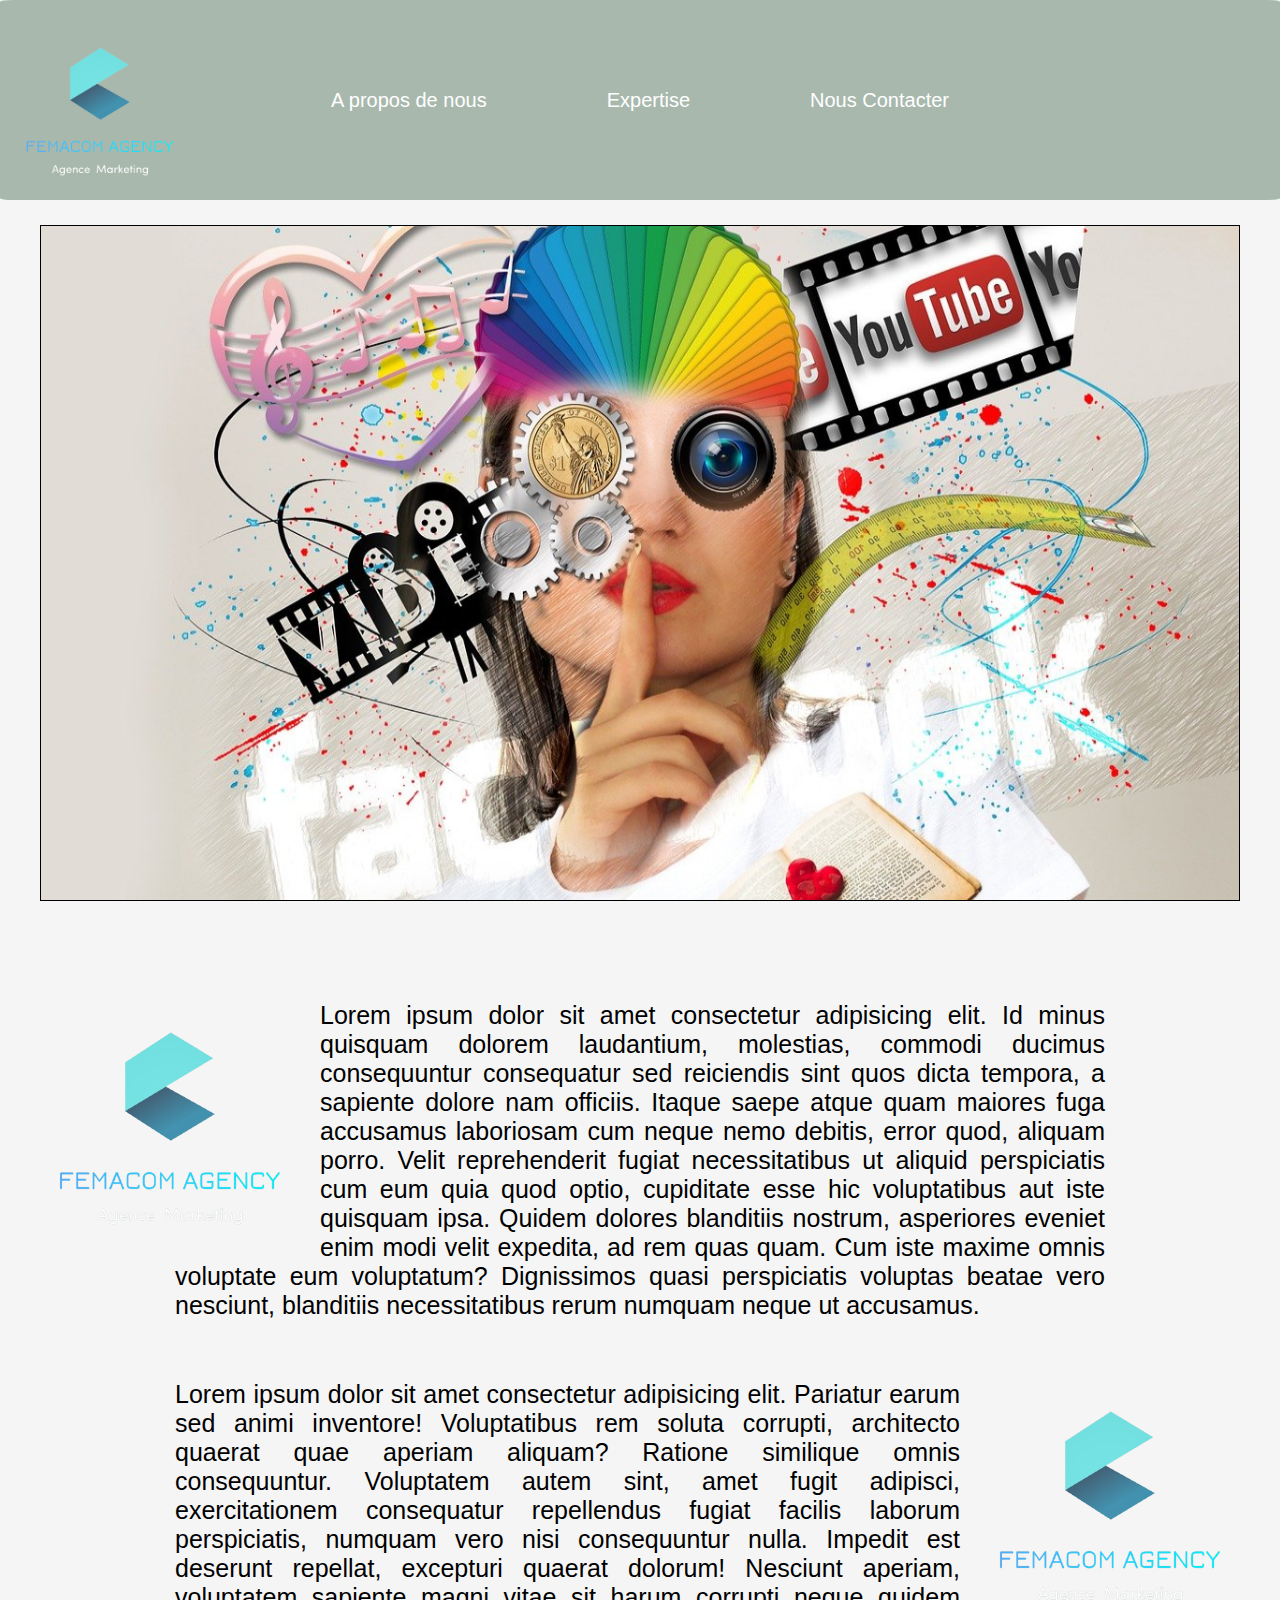
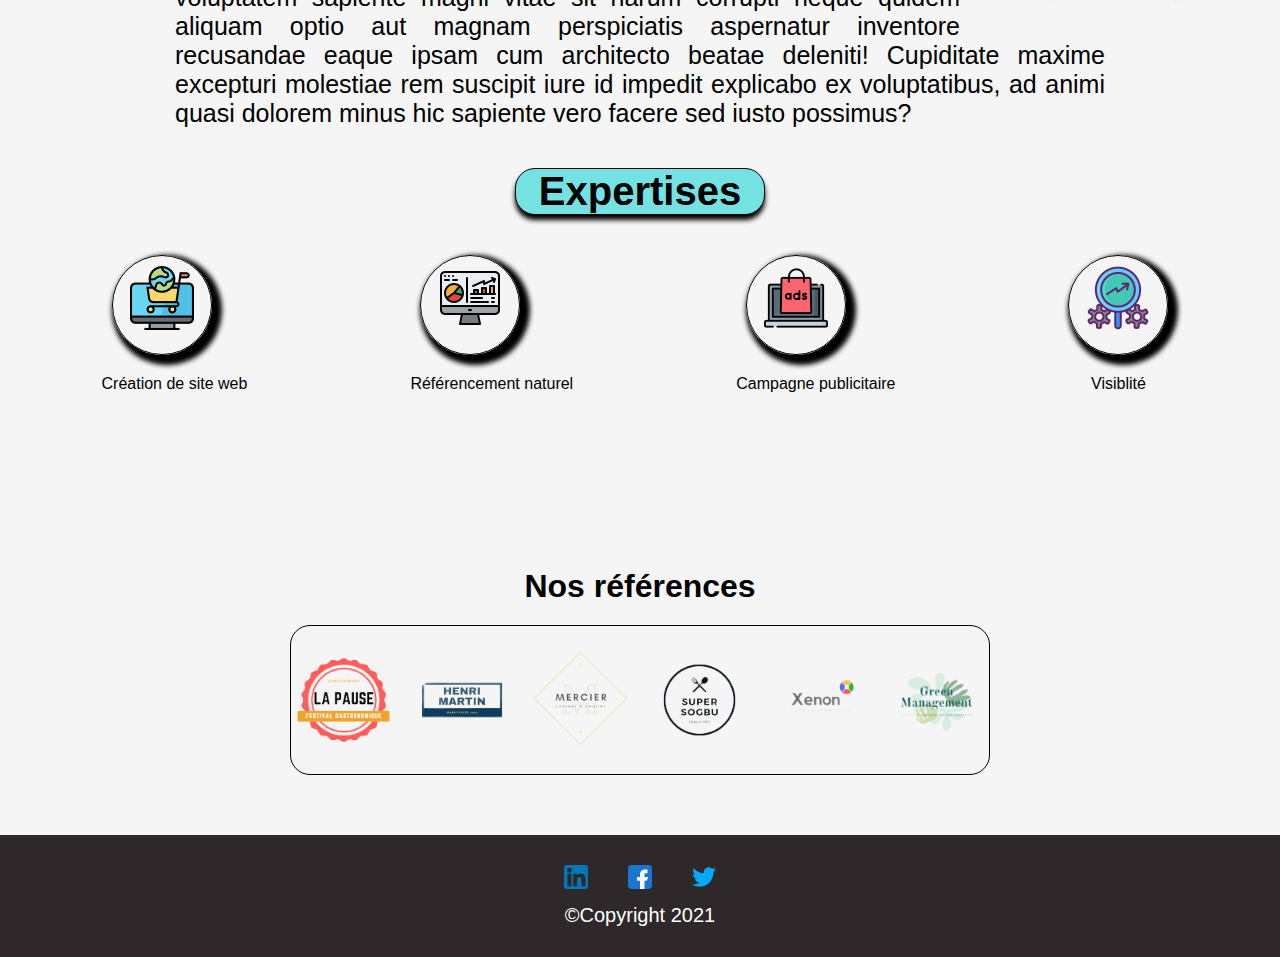
<file: index.html>
<!DOCTYPE html>
<html lang="fr">

<head>
    <meta charset="UTF-8">
    <meta name="viewport" content="width=device-width, initial-scale=1.0">
    <link rel="stylesheet" href="style.css">
    <title>Femacom Agency</title>
</head>

<body>
    <div id="loader">
        <img src="images/femacom_load.png" alt="">
        <div class="part1">
        <span class="lettre">F</span>
        <span class="lettre">E</span>
        <span class="lettre">M</span>
        <span class="lettre">A</span>
        <span class="lettre">C</span>
        <span class="lettre">O</span>
        <span class="lettre">M</span>
        </div>

        <div class="part2">
        <span class="lettre">A</span>
        <span class="lettre">G</span>
        <span class="lettre">E</span>
        <span class="lettre">N</span>
        <span class="lettre">C</span>
        <span class="lettre">Y</span>
        </div>

    </div>
    <div id="container">

        <header>

            <a href="index.html"><img id="fema_logo" src="images/femacom.png" alt="Femacom Agency"></a>

            <div class="nav">
                <nav>
                    <ul>
                        <li><a href="#">A propos de nous</a></li>
                        <li><a href="#">Expertise</a></li>
                        <li><a href="fomulaire/formulaire.html">Nous Contacter</a></li>
                    </ul>
                </nav>
            </div>
        </header>

        <main>

            <div id="slider1">
                <img class="active slide" src="images/slide1.png">
                <img class="slide" src="images/slide2.png">
                <img class="slide" src="images/slide3.png">
                <img class="slide" src="images/slide4.png">

                <div id="precedent">
                    &lt;</div>
                        <div id="suivant">></div>
                </div>

                <div class="apn">
                    <div class="apn1">
                        <img src="images/femacom.png" alt="Femacom Agency">
                        <p>Lorem ipsum dolor sit amet consectetur adipisicing elit. Id minus quisquam dolorem
                            laudantium, molestias, commodi ducimus consequuntur consequatur sed reiciendis sint quos
                            dicta tempora, a sapiente dolore nam officiis. Itaque saepe atque quam maiores fuga
                            accusamus laboriosam cum neque nemo debitis, error quod, aliquam porro. Velit reprehenderit
                            fugiat necessitatibus ut aliquid perspiciatis cum eum quia quod optio, cupiditate esse hic
                            voluptatibus aut iste quisquam ipsa. Quidem dolores blanditiis nostrum, asperiores eveniet
                            enim modi velit expedita, ad rem quas quam. Cum iste maxime omnis voluptate eum voluptatum?
                            Dignissimos quasi perspiciatis voluptas beatae vero nesciunt, blanditiis necessitatibus
                            rerum numquam neque ut accusamus.</p>
                    </div>
                    <div class="apn2">
                        <img src="images/femacom.png" alt="Femacom Agency">
                        <p>Lorem ipsum dolor sit amet consectetur adipisicing elit. Pariatur earum sed animi inventore!
                            Voluptatibus rem soluta corrupti, architecto quaerat quae aperiam aliquam? Ratione similique
                            omnis consequuntur. Voluptatem autem sint, amet fugit adipisci, exercitationem consequatur
                            repellendus fugiat facilis laborum perspiciatis, numquam vero nisi consequuntur nulla.
                            Impedit est deserunt repellat, excepturi quaerat dolorum! Nesciunt aperiam, voluptatem
                            sapiente magni vitae sit harum corrupti neque quidem aliquam optio aut magnam perspiciatis
                            aspernatur inventore recusandae eaque ipsam cum architecto beatae deleniti! Cupiditate
                            maxime excepturi molestiae rem suscipit iure id impedit explicabo ex voluptatibus, ad animi
                            quasi dolorem minus hic sapiente vero facere sed iusto possimus?</p>
                    </div>
                </div>

                <div class="expertise">
                    <h1>Expertises</h1>

                    <div class="icons">
                        <div class="icons1">
                            <div class="iconexpe">
                                <img class="pix" src="images/icon_creation.png" alt="">
                            </div>
                            <p>Création de site web</p>
                        </div>
                        <div class="icons2">
                            <div class="iconexpe">
                                <img class="pix" src="images/icon_referencement.png" alt="">
                            </div>
                            <p>Référencement naturel</p>
                        </div>
                        <div class="icons3">
                            <div class="iconexpe">
                                <img class="pix" src="images/icon_campagne.png" alt="">
                            </div>
                            <p>Campagne publicitaire</p>
                        </div>
                        <div class="icons4">
                            <div class="iconexpe"><img class="pix" src="images/icon_visibilite.png" alt=""></div>
                            <p>Visiblité</p>
                        </div>

                    </div>
                </div>
                <h1 class="ref">Nos références</h1>
                <div id="slider2">
                    <img class="logo" src="images/logo1.png">
                    <img class="logo" src="images/logo2.png">
                    <img class="logo" src="images/logo3.png">
                    <img class="logo" src="images/logo4.png">
                    <img class="logo" src="images/logo5.png">
                    <img class="logo" src="images/logo6.png">
                </div>
        </main>
        <footer>
            <div class="icon_réseaux">
                <div class="liste">
                    <li><a href="#"><img class="reseaux" src="images/linkedin.png"></li></a>
                    <li><a href="#"><img class="reseaux" src="images/facebook.png"></li></a>
                    <li><a href="#"><img class="reseaux" src="images/twitter.png"></li></a>
                </div>
            </div>
            <p>©Copyright 2021</p>
        </footer>
    </div>
<!-- Global site tag (gtag.js) - Google Analytics -->
<script async src="https://www.googletagmanager.com/gtag/js?id=G-FDF2V3GVL0"></script>
<script>
  window.dataLayer = window.dataLayer || [];
  function gtag(){dataLayer.push(arguments);}
  gtag('js', new Date());

  gtag('config', 'G-FDF2V3GVL0');
</script>
    <script src="script.js"></script>
</body>

</html>
</file>
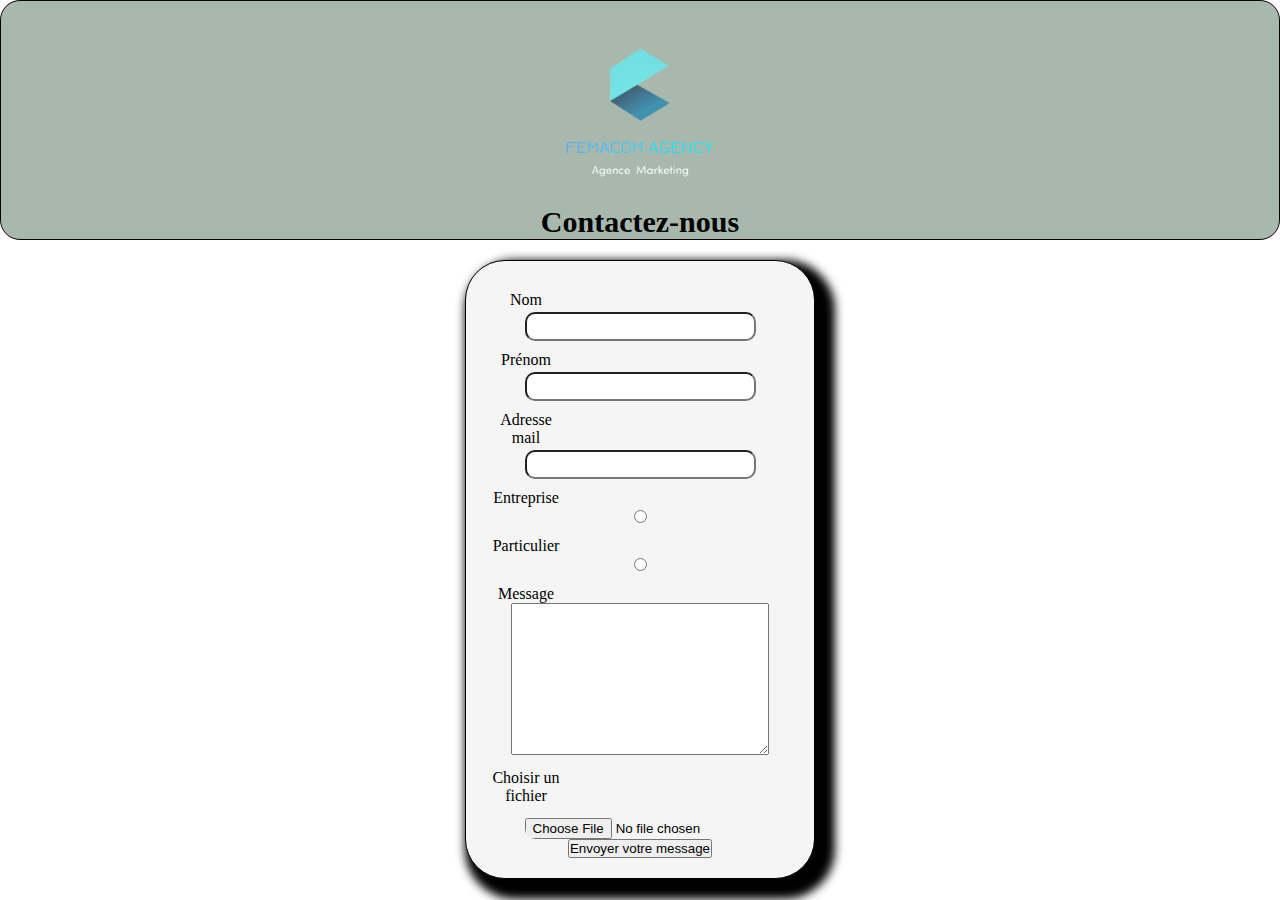
<file: fomulaire/formulaire.html>
<!DOCTYPE html>
<html lang="fr">
<head>
    <meta charset="UTF-8">
    <meta name="viewport" content="width=device-width, initial-scale=1.0">
    <link rel="stylesheet" href="formulaire.css">
    <title>Contact</title>
</head>
<body>
    <header>
        <a href="../index.html"><img id="fema_logo" src="../images/femacom.png" alt="Femacom Agency"></a>
        <h1>Contactez-nous</h1>
    </header>
    <main>
        <div id="formulaire">
            <form id="form" method="GET">
                <div>
                    <label for="name">Nom</label>
                    <input type="text" id="name" name="user">
                </div>

                <div>
                    <label for="prenom">Prénom</label>
                    <input id="prenom" type="text" id="prenom" prenom="user_name">
                    <span id="manquePrenom"></span><br>
                </div>

                <div>
                    <label for="mail">Adresse mail</label>
                    <input type="email" id="mail" mail="user_mail">
                </div>

                <div id="ent">
                    <label for="entreprise">Entreprise</label>
                    <input class="ent" type="radio" id="entre" name="bouton" value="entreprise">
                </div>

                <div>
                    <label for="particulier">Particulier</label>
                    <input class="part" type="radio" id="part" name="bouton" value="particulier">
                </div>

                <div id="dataEntreprise">

                    <div id="siret">
                        <label for="siret">Ville</label>
                        <input type="text" id="ville" name="siret">
                    </div>

                    <div id="nomentreprise">
                        <label for="nomentre">Nom de l'entreprise</label>
                        <input id="noment" type="text" id="nomentreprise" name="nomentreprise">
                    </div>
                </div>

                <div id="msg">
                    <label for="msg">Message</label>
                    <textarea name="user_message" id="msg" cols="30" rows="10"></textarea>
                </div>

                <div>
                    <label for="fichier">Choisir un fichier</label>
                    <input type="file" id="fichier" name="envoiefichier" accept="pdf,jpeg,png,mp4">
                </article>

                <div class="button">
                    <button type="submit" id="submit">Envoyer votre message</button>
                </div>

            </form>
            <div id="alert">
                Veuillez remplir les champs vide !!

            </div>
        </div>
    </main>
    <script src="formulaire.js"></script>
</body>
</html>
</file>
<file: style.css>
* {
  -webkit-box-sizing: border-box;
          box-sizing: border-box;
  margin: 0;
  padding: 0;
}

* body {
  font-family: Arial, Helvetica, sans-serif;
  background-color: whitesmoke;
}

* body #loader {
  background: #A8B8AD;
  position: fixed;
  width: 100%;
  height: 100%;
  display: -webkit-box;
  display: -ms-flexbox;
  display: flex;
  -webkit-box-orient: vertical;
  -webkit-box-direction: normal;
      -ms-flex-direction: column;
          flex-direction: column;
  -webkit-box-pack: center;
      -ms-flex-pack: center;
          justify-content: center;
  -webkit-box-align: center;
      -ms-flex-align: center;
          align-items: center;
}

@media screen and (max-width: 670px) {
  * body #loader {
    position: fixed;
  }
}

* body #loader img {
  -webkit-animation: roted 3s linear infinite;
          animation: roted 3s linear infinite;
}

@-webkit-keyframes roted {
  from {
    -webkit-transform: rotateX(0deg) rotateY(0deg);
            transform: rotateX(0deg) rotateY(0deg);
  }
  to {
    -webkit-transform: rotateX(360deg) rotateY(360deg);
            transform: rotateX(360deg) rotateY(360deg);
  }
}

@keyframes roted {
  from {
    -webkit-transform: rotateX(0deg) rotateY(0deg);
            transform: rotateX(0deg) rotateY(0deg);
  }
  to {
    -webkit-transform: rotateX(360deg) rotateY(360deg);
            transform: rotateX(360deg) rotateY(360deg);
  }
}

* body .lettre {
  color: #484848;
  font-size: 80px;
  letter-spacing: 10px;
  margin-bottom: 150px;
  -webkit-animation: light 1.2s linear infinite;
          animation: light 1.2s linear infinite;
}

@media screen and (max-width: 670px) {
  * body .lettre {
    font-size: 60px;
  }
}

@-webkit-keyframes light {
  0% {
    color: #73E1E2;
    text-shadow: 0 0 7px #73E1E2;
  }
  90% {
    color: #484848;
    text-shadow: none;
  }
  100% {
    color: #73E1E2;
    text-shadow: 0 0 7px #73E1E2;
  }
}

@keyframes light {
  0% {
    color: #73E1E2;
    text-shadow: 0 0 7px #73E1E2;
  }
  90% {
    color: #484848;
    text-shadow: none;
  }
  100% {
    color: #73E1E2;
    text-shadow: 0 0 7px #73E1E2;
  }
}

* #container {
  opacity: 0;
  height: 100vh;
  width: 100%;
  display: -ms-grid;
  display: grid;
  -ms-grid-columns: 1fr;
      grid-template-columns: 1fr;
  -ms-grid-rows: auto 1fr auto;
      grid-template-rows: auto 1fr auto;
}

@media screen and (max-width: 670px) {
  * #container {
    width: 400px;
  }
}

* #container header {
  height: 200px;
  grid-column: span 3;
  padding: 30px;
  text-align: center;
  font-size: 22px;
  display: -webkit-box;
  display: -ms-flexbox;
  display: flex;
  -webkit-box-orient: horizontal;
  -webkit-box-direction: normal;
      -ms-flex-direction: row;
          flex-direction: row;
  background-color: #A8B8AD;
  margin-bottom: 5px;
  border-radius: 1%;
}

@media screen and (max-width: 670px) {
  * #container header {
    height: 100px;
    width: auto;
  }
}

* #container header img {
  width: 200px;
  height: 200px;
  position: absolute;
  top: 0;
  left: 0;
}

@media screen and (max-width: 670px) {
  * #container header img {
    width: 100px;
    height: 100px;
    top: -20px;
    left: -10px;
  }
}

* #container header .nav {
  width: 100%;
  margin: auto;
}

* #container header .nav ul {
  list-style: none;
  max-height: 650px;
  width: 100%;
  display: -webkit-box;
  display: -ms-flexbox;
  display: flex;
  -webkit-box-orient: horizontal;
  -webkit-box-direction: normal;
      -ms-flex-direction: row;
          flex-direction: row;
  -webkit-box-align: center;
      -ms-flex-align: center;
          align-items: center;
  -webkit-box-pack: center;
      -ms-flex-pack: center;
          justify-content: center;
  text-align: center;
}

* #container header .nav ul li {
  display: -webkit-box;
  display: -ms-flexbox;
  display: flex;
  -webkit-box-pack: center;
      -ms-flex-pack: center;
          justify-content: center;
  -webkit-box-align: center;
      -ms-flex-align: center;
          align-items: center;
  margin: 0 60px;
}

@media screen and (max-width: 670px) {
  * #container header .nav ul li {
    margin: 0  20px;
  }
}

* #container header .nav ul li a {
  text-decoration: none;
  font-size: 20px;
  color: white;
}

@media screen and (max-width: 670px) {
  * #container header .nav ul li a {
    font-size: 10px;
  }
}

* #container main {
  padding: 20px;
}

* #container main #slider1 {
  border: solid 1px black;
  max-width: 1200px;
  min-height: 400px;
  position: relative;
  margin: auto;
  display: -webkit-box;
  display: -ms-flexbox;
  display: flex;
  -webkit-box-align: center;
      -ms-flex-align: center;
          align-items: center;
  -webkit-box-pack: center;
      -ms-flex-pack: center;
          justify-content: center;
  margin-bottom: 40px;
}

@media screen and (max-width: 670px) {
  * #container main #slider1 {
    min-height: 250px;
    width: 470px;
    -webkit-box-align: center;
        -ms-flex-align: center;
            align-items: center;
    -webkit-box-pack: center;
        -ms-flex-pack: center;
            justify-content: center;
  }
}

* #container main #slider1 img {
  max-width: 100%;
  display: none;
}

* #container main #slider1 img.active {
  display: block;
  -webkit-animation: fade 0.8s;
          animation: fade 0.8s;
}

@media screen and (max-width: 670px) {
  * #container main #slider1 img.active {
    height: 250px;
    width: 470px;
    -webkit-box-align: center;
        -ms-flex-align: center;
            align-items: center;
    -webkit-box-pack: center;
        -ms-flex-pack: center;
            justify-content: center;
  }
}

@-webkit-keyframes fade {
  from {
    opacity: 0;
  }
  to {
    opacity: 1;
  }
}

@keyframes fade {
  from {
    opacity: 0;
  }
  to {
    opacity: 1;
  }
}

* #container main #slider1 #precedent {
  cursor: pointer;
  display: block;
  -webkit-transition: opacity 0.3s ease;
  transition: opacity 0.3s ease;
  opacity: 0;
  position: absolute;
  font-size: 100px;
  color: rgba(220, 220, 220, 0.8);
  background-color: rgba(0, 0, 0, 0.8);
  padding: 10px;
  left: 0;
}

* #container main #slider1 #precedent:hover {
  opacity: 1;
}

* #container main #slider1 #suivant {
  cursor: pointer;
  display: block;
  -webkit-transition: opacity 0.3s ease;
  transition: opacity 0.3s ease;
  opacity: 0;
  position: absolute;
  font-size: 100px;
  color: rgba(220, 220, 220, 0.8);
  background-color: rgba(0, 0, 0, 0.8);
  padding: 10px;
  right: 0;
}

* #container main #slider1 #suivant:hover {
  opacity: 1;
}

* #container .apn {
  display: -webkit-box;
  display: -ms-flexbox;
  display: flex;
  -webkit-box-orient: vertical;
  -webkit-box-direction: normal;
      -ms-flex-direction: column;
          flex-direction: column;
}

* #container .apn .apn1 {
  text-align: center;
  margin-top: 20px;
}

* #container .apn .apn1 img {
  width: 300px;
  height: 300px;
  float: left;
  margin: auto;
}

* #container .apn .apn1 p {
  padding-top: 40px;
  text-align: justify;
  -webkit-box-pack: center;
      -ms-flex-pack: center;
          justify-content: center;
  width: 75%;
  margin: auto;
  font-size: 25px;
}

@media screen and (max-width: 670px) {
  * #container .apn .apn1 p {
    font-size: 15px;
  }
}

* #container .apn .apn2 {
  text-align: center;
  margin-top: 20px;
}

* #container .apn .apn2 img {
  width: 300px;
  height: 300px;
  float: right;
}

* #container .apn .apn2 p {
  padding-top: 40px;
  text-align: justify;
  -webkit-box-pack: center;
      -ms-flex-pack: center;
          justify-content: center;
  width: 75%;
  margin: auto;
  font-size: 25px;
}

@media screen and (max-width: 670px) {
  * #container .apn .apn2 p {
    font-size: 15px;
  }
}

* #container .expertise {
  margin-top: 40px;
  -webkit-box-pack: center;
      -ms-flex-pack: center;
          justify-content: center;
  -webkit-box-align: center;
      -ms-flex-align: center;
          align-items: center;
  width: 100%;
  min-height: 400px;
}

* #container .expertise h1 {
  background-color: #74E2E3;
  margin: auto;
  width: 250px;
  border: 1px solid black;
  text-align: center;
  font-size: 40px;
  border-radius: 20px;
  -webkit-box-shadow: 0 5px 5px 0;
          box-shadow: 0 5px 5px 0;
}

* #container .expertise .icons {
  margin-top: 40px;
  -ms-flex-pack: distribute;
      justify-content: space-around;
  -webkit-box-align: center;
      -ms-flex-align: center;
          align-items: center;
  display: -webkit-box;
  display: -ms-flexbox;
  display: flex;
  margin-bottom: 40px;
}

* #container .expertise .icons p {
  text-align: center;
  margin-top: 20px;
}

* #container .expertise .iconexpe {
  border: solid 1px;
  width: 100px;
  height: 100px;
  margin: 0 10px;
  border-radius: 50%;
  -webkit-box-shadow: 5px 5px 5px 5px;
          box-shadow: 5px 5px 5px 5px;
  text-align: center;
  padding-top: 10px;
}

* #container .ref {
  text-align: center;
  margin-bottom: 20px;
}

* #container #slider2 {
  border: solid 1px black;
  max-width: 700px;
  min-height: 150px;
  position: relative;
  margin: auto;
  display: -webkit-box;
  display: -ms-flexbox;
  display: flex;
  -webkit-box-align: center;
      -ms-flex-align: center;
          align-items: center;
  -webkit-box-pack: center;
      -ms-flex-pack: center;
          justify-content: center;
  margin-bottom: 40px;
  border-radius: 20px;
}

* #container #slider2 img {
  max-width: 17%;
}

* #container footer {
  grid-column: span 3;
  padding: 30px;
  text-align: center;
  font-size: 20px;
  background-color: #2e282A;
  color: white;
}

* #container footer .liste {
  display: -webkit-box;
  display: -ms-flexbox;
  display: flex;
  -webkit-box-pack: center;
      -ms-flex-pack: center;
          justify-content: center;
  margin-bottom: 10px;
  list-style: none;
}

* #container footer .liste .reseaux {
  margin: 0 20px;
}
/*# sourceMappingURL=style.css.map */
</file>
<file: fomulaire/formulaire.css>
* {
  -webkit-box-sizing: border-box;
          box-sizing: border-box;
  margin: 0;
  padding: 0;
}

* header {
  -webkit-box-pack: center;
      -ms-flex-pack: center;
          justify-content: center;
  text-align: center;
  min-height: 100px;
  border: solid black  1px;
  background-color: #A8B8AD;
  border-radius: 20px;
}

* header h1 {
  font-size: 30px;
}

* header #fema_logo {
  width: 200px;
  height: 200px;
}

* #formulaire {
  min-height: 400px;
  padding: 20px;
  -webkit-box-shadow: 10px 10px 10px 10px;
          box-shadow: 10px 10px 10px 10px;
  border-radius: 40px;
  width: 350px;
  margin: auto;
  text-align: center;
  min-height: 600px;
  margin-top: 20px;
  border: solid black 1px;
  background-color: whitesmoke;
}

* #formulaire label {
  width: 80px;
  padding-top: 10px;
  float: left;
}

* #formulaire input {
  width: 75%;
  padding-top: 10px;
  -webkit-box-sizing: border-box;
          box-sizing: border-box;
  border-radius: 10px;
  margin-top: 3px;
}

* #alert {
  border: red solid  2px;
  border-radius: 10px;
  color: red;
}
/*# sourceMappingURL=formulaire.css.map */
</file>
